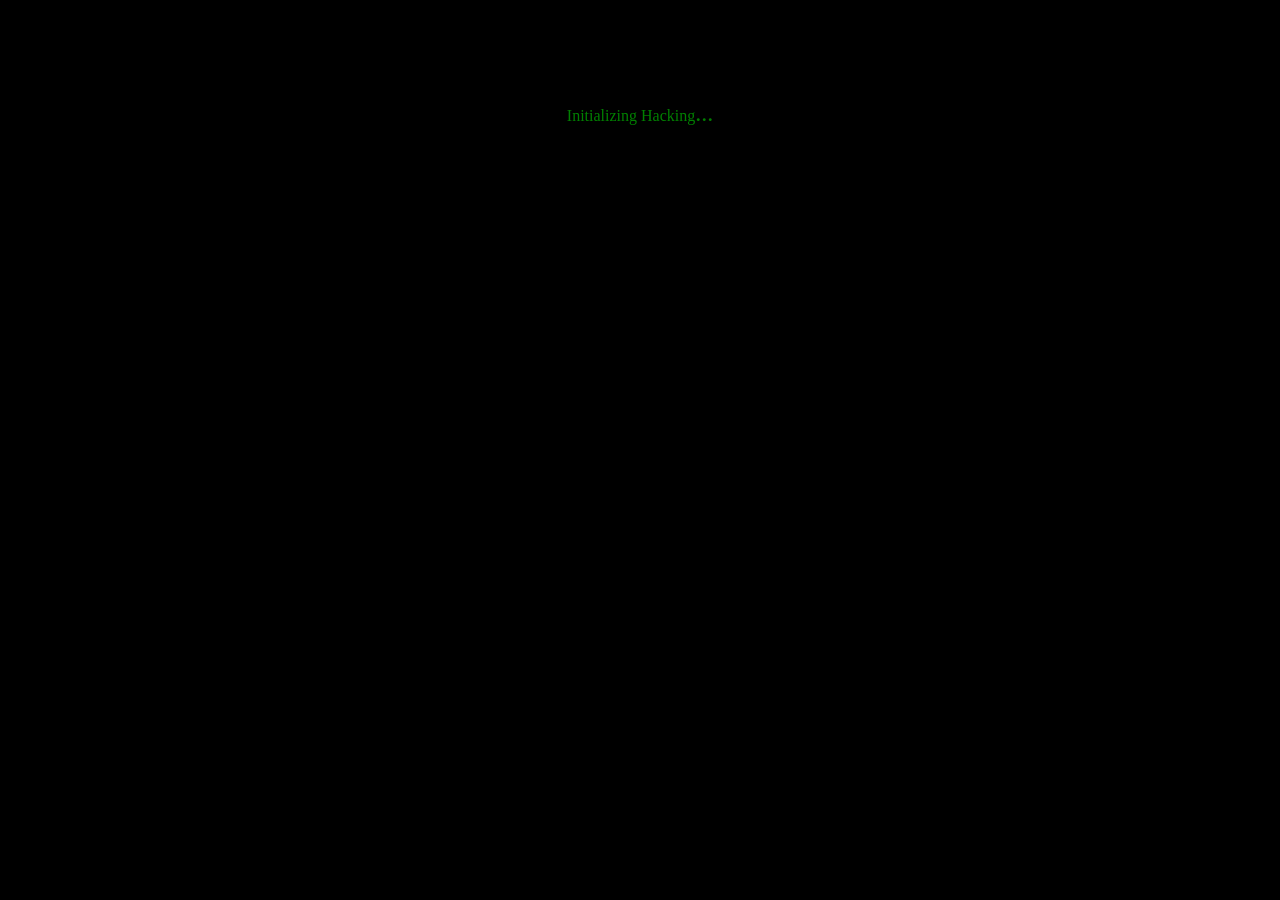
<file: index.html>
<!DOCTYPE html>
<html lang="en">
<head>
    <meta charset="UTF-8">
    <meta name="viewport" content="width=device-width, initial-scale=1.0">
    <title>You're Hacked!</title>
    <style>
        *{
            margin: 0;
            padding: 0;
        }
        body{
            background-color: black;
            display: flex;
            justify-content: center;
            align-items: center;
            color: green;
            flex-direction: column;
            gap: 20px;
            padding-top: 100px;
        }

        .dot-container {
            font-size: 24px;
            display: inline;
        }

        p{
            display: inline;
        }

        .dot{
            position: relative;
            animation: loading-anim 0.9s infinite ease-in-out;
        }

        .dot:nth-child(2) {
        animation-delay: 0.2s;
        }

        .dot:nth-child(3) {
        animation-delay: 0.4s;
        }


        @keyframes loading-anim {
            0%, 100% {
                opacity: 0;
            }

            50%{
                opacity: 1;
            }
        }

    </style>
</head>
<body>
    <!-- Create a hacking simulator which has green background and it shows these messages with random delay of 1 to 7 seconds 
    
    Initializing Hacking...
    Reading your Files...
    Password files Detected...
    Sending all passwords and personal files to server...
    Cleaning up...

    The three dots must blink so that it looks like a real terminal
    -->
    <script>
    rand1 = Math.random() * 10000;
    async function foo(msg) {
        return new Promise(async (resolve) => {
            let cont = document.createElement("div");
            document.body.append(cont);

            let p = document.createElement("p");
            p.innerText = msg;
            cont.append(p);

            let dot_container = document.createElement("div");
            dot_container.className = "dot-container";
            cont.append(dot_container);
            
            let span = [];
            for (let i = 0; i < 3; i++) {
                    span[i] = document.createElement("span");
                    span[i].innerText = ".";
                    span[i].className = "dot";
                    dot_container.append(span[i]);

                }

            setTimeout(() => {
                span.forEach(s => {
                    s.remove();
                });
                resolve(1);
            }, rand1);
        });
    }

    async function main() {
        await foo("Initializing Hacking");
        await foo("Reading your Files");
        await foo("Password files Detected");
        await foo("Sending all passwords and personal files to server");
        await foo("Cleaning up");
        await foo("Just kidding, redirecting you to my website");

        window.location.href = "./redirect.html";
    }

    main(); 

    </script>

</body>
</html>
</file>
